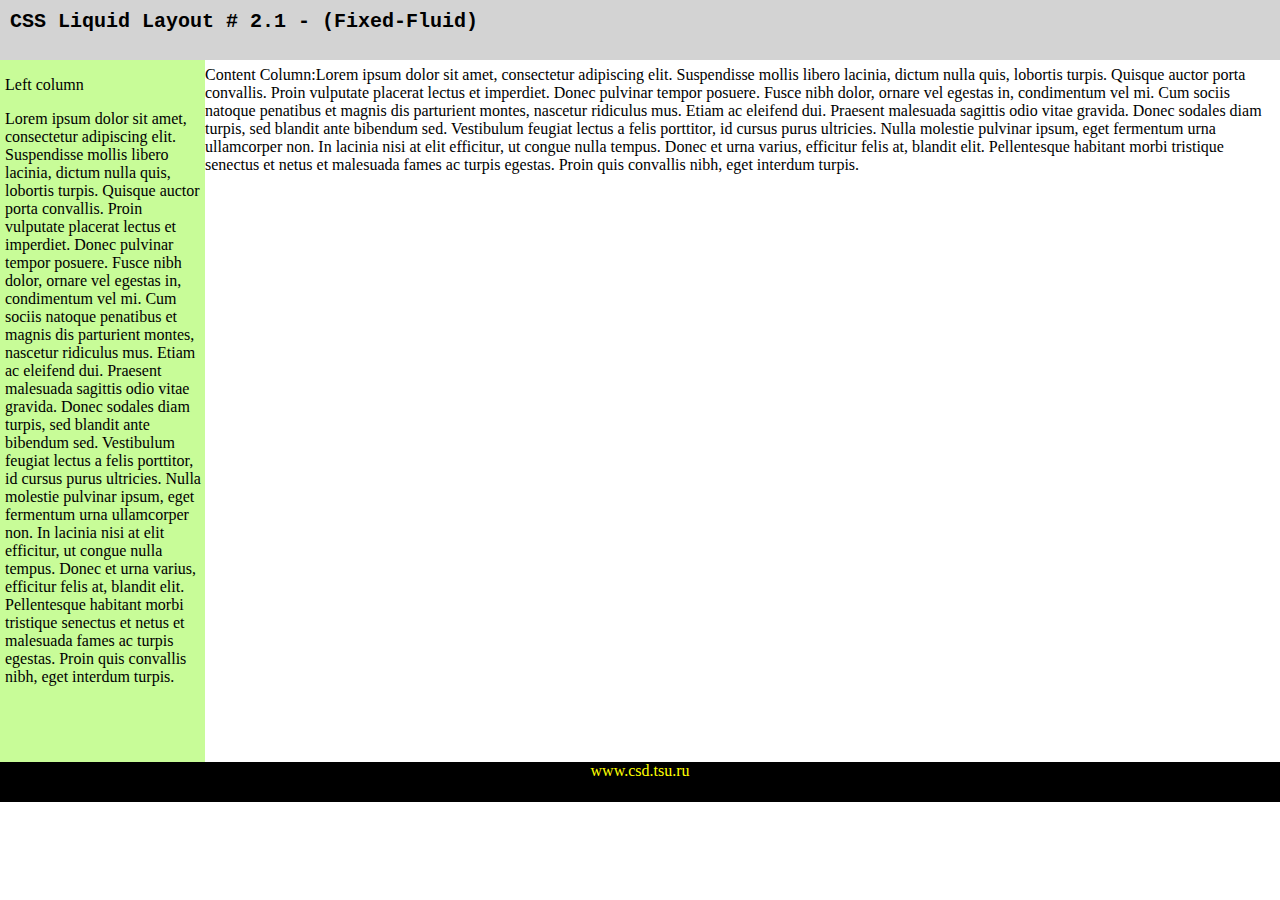
<file: 2.1/index.html>
<!DOCTYPE html>
<html>
<head>
    <meta charset="utf-8">
    <link rel="stylesheet" href="style.css">
    <title>
    Web Lab1
    </title>
</head>
<body>
<div class="header">
    <p>CSS Liquid Layout # 2.1 - (Fixed-Fluid)</p>
  </div>
    <div class="column">
    <p>Left column</p>
        <div>Lorem ipsum dolor sit amet, consectetur adipiscing elit. Suspendisse mollis libero lacinia, dictum nulla quis, lobortis turpis. Quisque auctor porta convallis. 
        Proin vulputate placerat lectus et imperdiet. Donec pulvinar tempor posuere. Fusce nibh dolor, ornare vel egestas in, condimentum vel mi. Cum sociis natoque penatibus et magnis dis parturient montes, nascetur ridiculus mus. Etiam ac eleifend dui. 
        Praesent malesuada sagittis odio vitae gravida. Donec sodales diam turpis, sed blandit ante bibendum sed. 
        Vestibulum feugiat lectus a felis porttitor, id cursus purus ultricies. Nulla molestie pulvinar ipsum, eget fermentum urna ullamcorper non. In lacinia nisi at elit efficitur, ut congue nulla tempus. 
        Donec et urna varius, efficitur felis at, blandit elit. 
        Pellentesque habitant morbi tristique senectus et netus et malesuada fames ac turpis egestas. Proin quis convallis nibh, eget interdum turpis.</div>
    </div>
    <div class = "content">
        <p>
            Content Column:Lorem ipsum dolor sit amet, consectetur adipiscing elit. Suspendisse mollis libero lacinia, dictum nulla quis, lobortis turpis. Quisque auctor porta convallis. 
        Proin vulputate placerat lectus et imperdiet. Donec pulvinar tempor posuere. Fusce nibh dolor, ornare vel egestas in, condimentum vel mi. Cum sociis natoque penatibus et magnis dis parturient montes, nascetur ridiculus mus. Etiam ac eleifend dui. 
        Praesent malesuada sagittis odio vitae gravida. Donec sodales diam turpis, sed blandit ante bibendum sed. 
        Vestibulum feugiat lectus a felis porttitor, id cursus purus ultricies. Nulla molestie pulvinar ipsum, eget fermentum urna ullamcorper non. In lacinia nisi at elit efficitur, ut congue nulla tempus. 
        Donec et urna varius, efficitur felis at, blandit elit. 
        Pellentesque habitant morbi tristique senectus et netus et malesuada fames ac turpis egestas. Proin quis convallis nibh, eget interdum turpis.
        </p>
    </div>
    <div class="footer">
        <p>www.csd.tsu.ru</p>
    </div>
</body>
</html>
</file>
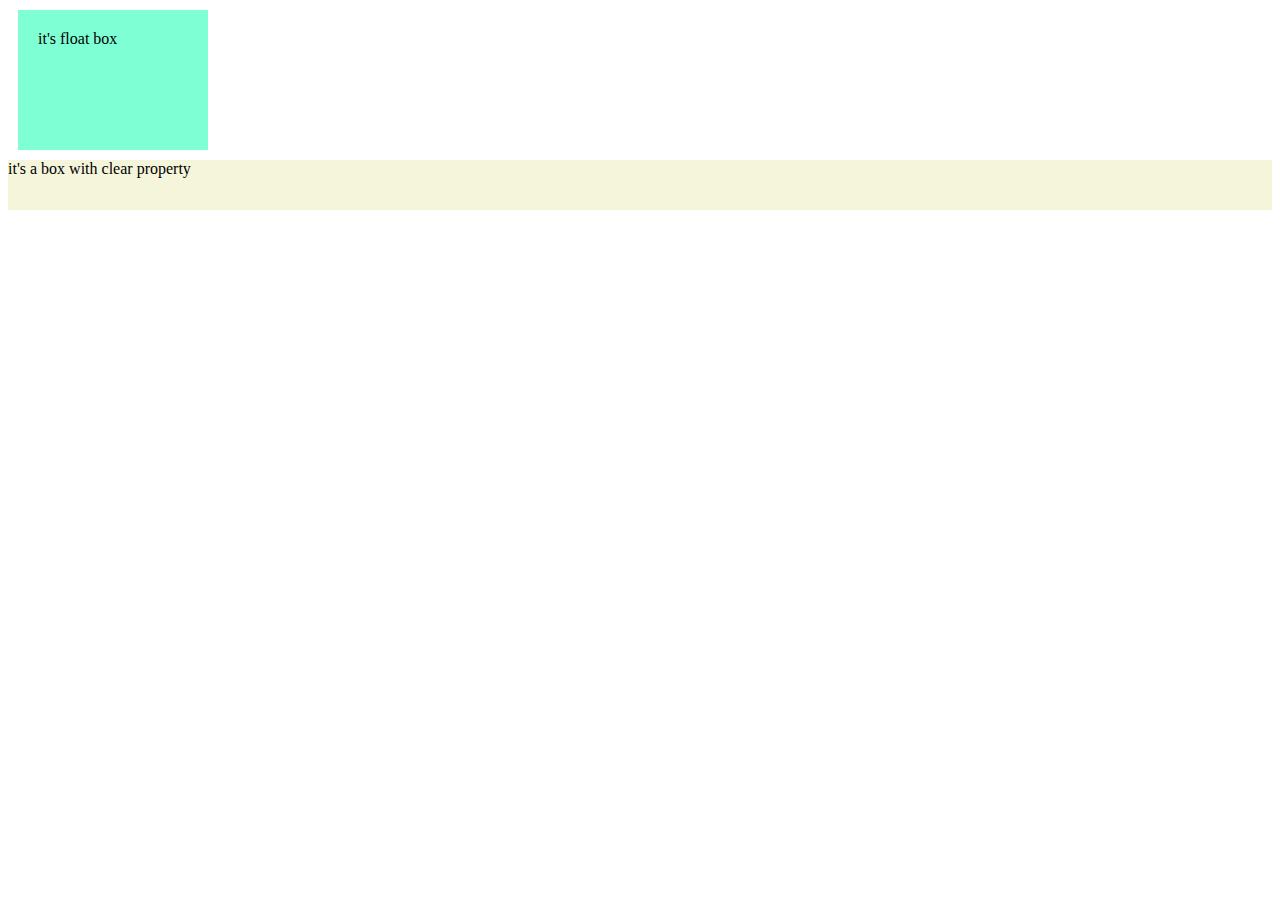
<file: 2.10/index.html>
<!DOCTYPE html>
<html>
<head>
    <meta charset="utf-8">
    <link rel="stylesheet" href="style.css">
</head>
<body>
    <div class="box">
    <div>
        it's float box
    </div>
    </div>
    
</body>
<div class = "footer">
    it's a box with clear property
</div>
</html>
</file>
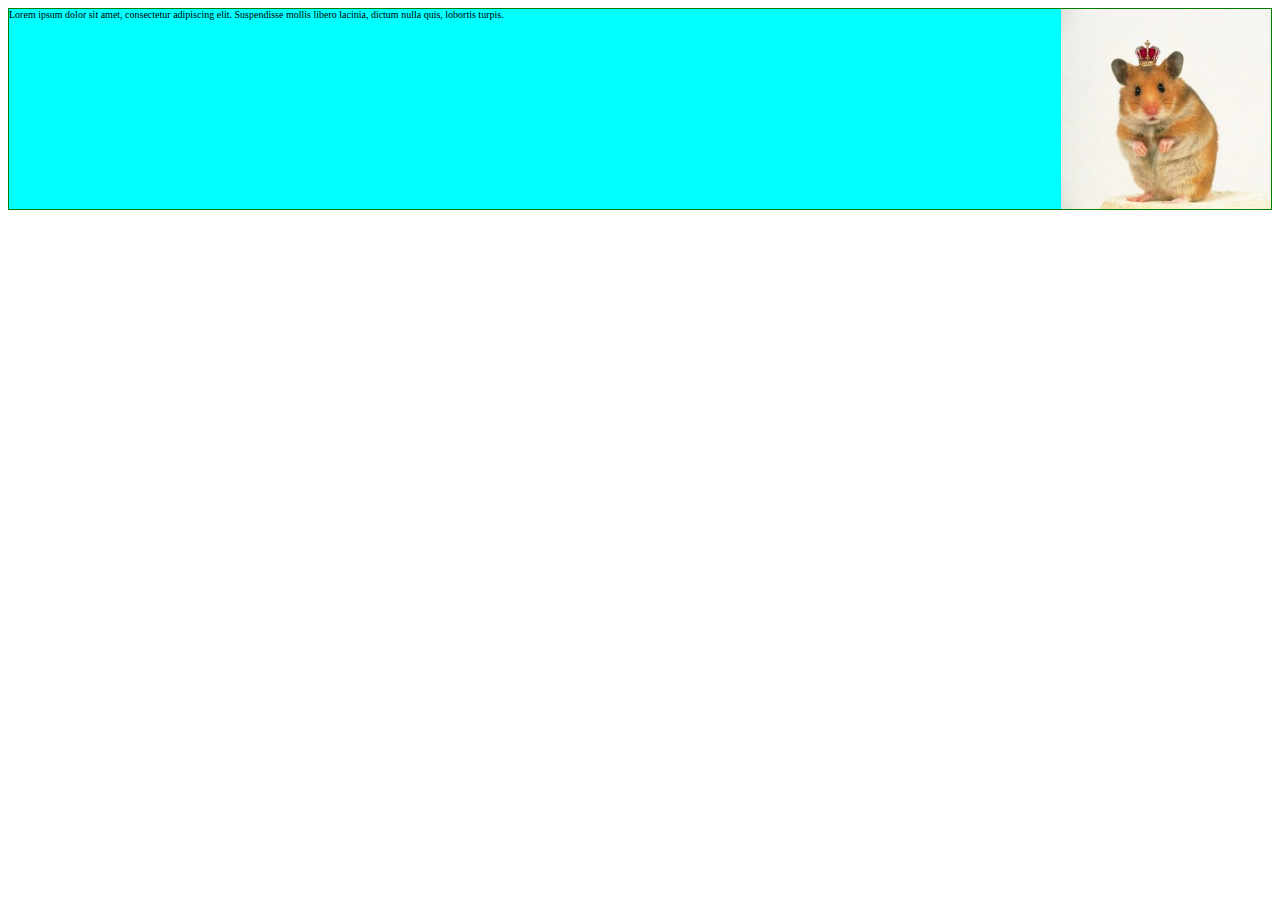
<file: 2.11/index.html>
<!DOCTYPE html>
<html>
<head>
    <meta charset="utf-8">
    <link rel="stylesheet" href="style.css">
</head>
<body>
    <div class="content">
    <div>
        <img src="image.jpg" alt=""  class="picture">
        Lorem ipsum dolor sit amet, consectetur adipiscing elit. Suspendisse mollis libero lacinia, dictum nulla quis, lobortis turpis. 
    </div>
    </div>
</body>
</html>
</file>
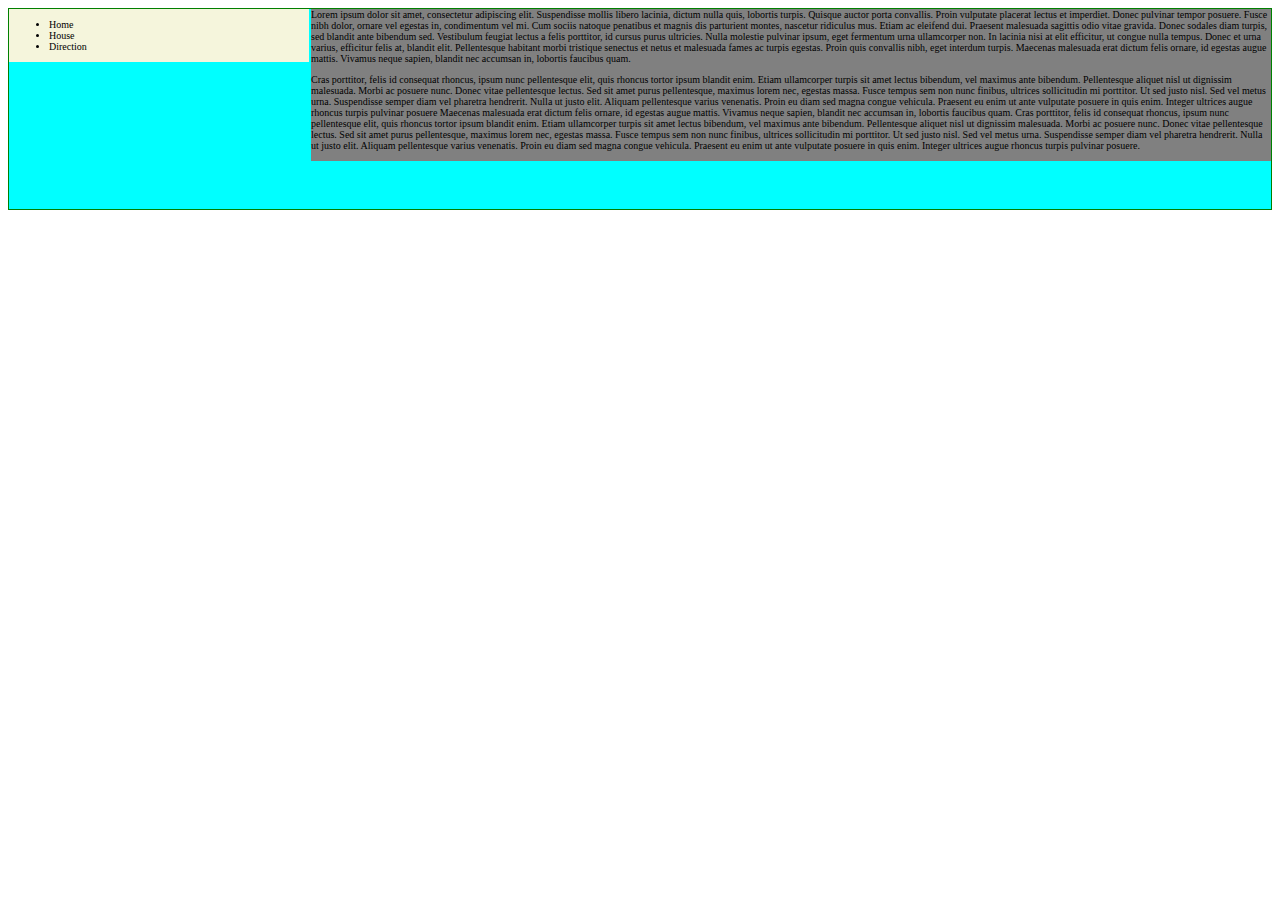
<file: 2.12/index.html>
<!DOCTYPE html>
<html>
<head>
    <meta charset="utf-8">
    <link rel="stylesheet" href="style.css">
</head>
<body>
    <div class="content">
        <div class= "rectangle">
            <ul>
                <li>Home</li>
                <li>House</li>
                <li>Direction</li>
            </ul>
        </div>
    <div>
        <div class = "box">
        Lorem ipsum dolor sit amet, consectetur adipiscing elit. Suspendisse mollis libero lacinia, dictum nulla quis, lobortis turpis. Quisque auctor porta convallis. 
            Proin vulputate placerat lectus et imperdiet. Donec pulvinar tempor posuere. Fusce nibh dolor, ornare vel egestas in, condimentum vel mi. 
            Cum sociis natoque penatibus et magnis dis parturient montes, nascetur ridiculus mus. Etiam ac eleifend dui. Praesent malesuada sagittis odio vitae gravida. 
            Donec sodales diam turpis, sed blandit ante bibendum sed. Vestibulum feugiat lectus a felis porttitor, id cursus purus ultricies. 
            Nulla molestie pulvinar ipsum, eget fermentum urna ullamcorper non. In lacinia nisi at elit efficitur, ut congue nulla tempus. 
            Donec et urna varius, efficitur felis at, blandit elit. Pellentesque habitant morbi tristique senectus et netus et malesuada fames ac turpis egestas. 
            Proin quis convallis nibh, eget interdum turpis. Maecenas malesuada erat dictum felis ornare, id egestas augue mattis. 
            Vivamus neque sapien, blandit nec accumsan in, lobortis faucibus quam. 
            <p>Cras porttitor, felis id consequat rhoncus, ipsum nunc pellentesque elit, quis rhoncus tortor ipsum blandit enim. 
            Etiam ullamcorper turpis sit amet lectus bibendum, vel maximus ante bibendum. Pellentesque aliquet nisl ut dignissim malesuada. Morbi ac posuere nunc. 
            Donec vitae pellentesque lectus. Sed sit amet purus pellentesque, maximus lorem nec, egestas massa. Fusce tempus sem non nunc finibus, ultrices sollicitudin mi porttitor. 
            Ut sed justo nisl. Sed vel metus urna. Suspendisse semper diam vel pharetra hendrerit. Nulla ut justo elit. Aliquam pellentesque varius venenatis. 
            Proin eu diam sed magna congue vehicula. Praesent eu enim ut ante vulputate posuere in quis enim. Integer ultrices augue rhoncus turpis pulvinar posuere
            Maecenas malesuada erat dictum felis ornare, id egestas augue mattis. Vivamus neque sapien, blandit nec accumsan in, lobortis faucibus quam. 
            Cras porttitor, felis id consequat rhoncus, ipsum nunc pellentesque elit, quis rhoncus tortor ipsum blandit enim. Etiam ullamcorper turpis sit amet lectus bibendum, vel maximus ante bibendum. Pellentesque aliquet nisl ut dignissim malesuada. Morbi ac posuere nunc. Donec vitae pellentesque lectus. Sed sit amet purus pellentesque, maximus lorem nec, egestas massa. Fusce tempus sem non nunc finibus, ultrices sollicitudin mi porttitor. Ut sed justo nisl. Sed vel metus urna. Suspendisse semper diam vel pharetra hendrerit. Nulla ut justo elit. Aliquam pellentesque varius venenatis. 
            Proin eu diam sed magna congue vehicula. Praesent eu enim ut ante vulputate posuere in quis enim. Integer ultrices augue rhoncus turpis pulvinar posuere.</p>
        </div>
    </div>
    </div>
</body>
</html>
</file>
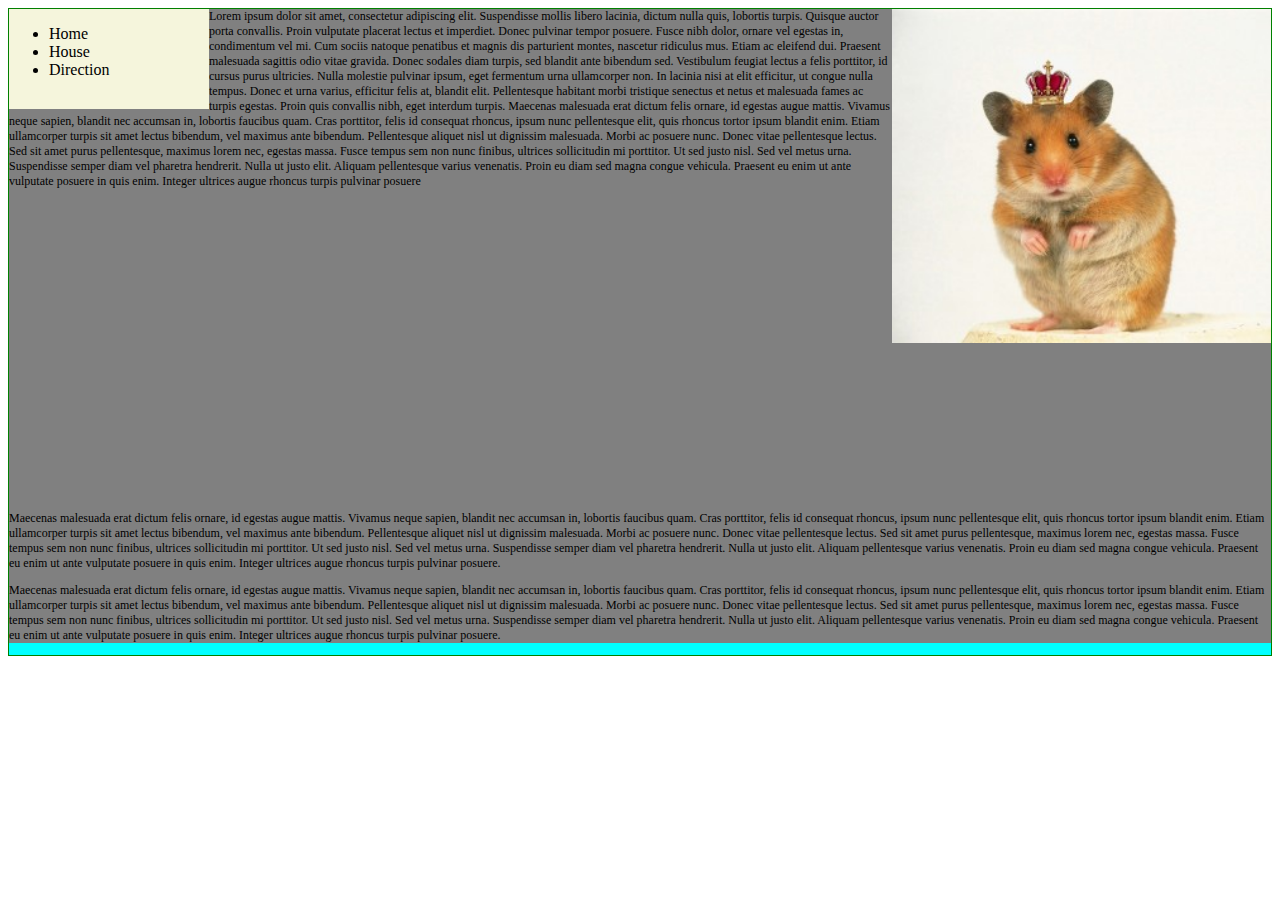
<file: 2.13/index.html>
<!DOCTYPE html>
<html>
<head>
    <meta charset="utf-8">
    <link rel="stylesheet" href="style.css">
</head>
<body>
    <div class="content">
        <div class= "rectangle">
            <ul>
                <li>Home</li>
                <li>House</li>
                <li>Direction</li>
            </ul>
        </div>
    <div>
        <img src="image.jpg" alt=""  class="picture"></div>
        <div class = "box">
        Lorem ipsum dolor sit amet, consectetur adipiscing elit. Suspendisse mollis libero lacinia, dictum nulla quis, lobortis turpis. Quisque auctor porta convallis. 
            Proin vulputate placerat lectus et imperdiet. Donec pulvinar tempor posuere. Fusce nibh dolor, ornare vel egestas in, condimentum vel mi. 
            Cum sociis natoque penatibus et magnis dis parturient montes, nascetur ridiculus mus. Etiam ac eleifend dui. Praesent malesuada sagittis odio vitae gravida. 
            Donec sodales diam turpis, sed blandit ante bibendum sed. Vestibulum feugiat lectus a felis porttitor, id cursus purus ultricies. 
            Nulla molestie pulvinar ipsum, eget fermentum urna ullamcorper non. In lacinia nisi at elit efficitur, ut congue nulla tempus. 
            Donec et urna varius, efficitur felis at, blandit elit. Pellentesque habitant morbi tristique senectus et netus et malesuada fames ac turpis egestas. 
            Proin quis convallis nibh, eget interdum turpis. Maecenas malesuada erat dictum felis ornare, id egestas augue mattis. 
            Vivamus neque sapien, blandit nec accumsan in, lobortis faucibus quam. 
            Cras porttitor, felis id consequat rhoncus, ipsum nunc pellentesque elit, quis rhoncus tortor ipsum blandit enim. 
            Etiam ullamcorper turpis sit amet lectus bibendum, vel maximus ante bibendum. Pellentesque aliquet nisl ut dignissim malesuada. Morbi ac posuere nunc. 
            Donec vitae pellentesque lectus. Sed sit amet purus pellentesque, maximus lorem nec, egestas massa. Fusce tempus sem non nunc finibus, ultrices sollicitudin mi porttitor. 
            Ut sed justo nisl. Sed vel metus urna. Suspendisse semper diam vel pharetra hendrerit. Nulla ut justo elit. Aliquam pellentesque varius venenatis. 
            Proin eu diam sed magna congue vehicula. Praesent eu enim ut ante vulputate posuere in quis enim. Integer ultrices augue rhoncus turpis pulvinar posuere
            <p style=padding-top:310px;>
            Maecenas malesuada erat dictum felis ornare, id egestas augue mattis. Vivamus neque sapien, blandit nec accumsan in, lobortis faucibus quam. 
            Cras porttitor, felis id consequat rhoncus, ipsum nunc pellentesque elit, quis rhoncus tortor ipsum blandit enim. Etiam ullamcorper turpis sit amet lectus bibendum, vel maximus ante bibendum. Pellentesque aliquet nisl ut dignissim malesuada. Morbi ac posuere nunc. Donec vitae pellentesque lectus. Sed sit amet purus pellentesque, maximus lorem nec, egestas massa. Fusce tempus sem non nunc finibus, ultrices sollicitudin mi porttitor. Ut sed justo nisl. Sed vel metus urna. Suspendisse semper diam vel pharetra hendrerit. Nulla ut justo elit. Aliquam pellentesque varius venenatis. 
            Proin eu diam sed magna congue vehicula. Praesent eu enim ut ante vulputate posuere in quis enim. Integer ultrices augue rhoncus turpis pulvinar posuere.
        </p>
        <p>
            Maecenas malesuada erat dictum felis ornare, id egestas augue mattis. Vivamus neque sapien, blandit nec accumsan in, lobortis faucibus quam. 
            Cras porttitor, felis id consequat rhoncus, ipsum nunc pellentesque elit, quis rhoncus tortor ipsum blandit enim. Etiam ullamcorper turpis sit amet lectus bibendum, vel maximus ante bibendum. Pellentesque aliquet nisl ut dignissim malesuada. Morbi ac posuere nunc. Donec vitae pellentesque lectus. Sed sit amet purus pellentesque, maximus lorem nec, egestas massa. Fusce tempus sem non nunc finibus, ultrices sollicitudin mi porttitor. Ut sed justo nisl. Sed vel metus urna. Suspendisse semper diam vel pharetra hendrerit. Nulla ut justo elit. Aliquam pellentesque varius venenatis. 
            Proin eu diam sed magna congue vehicula. Praesent eu enim ut ante vulputate posuere in quis enim. Integer ultrices augue rhoncus turpis pulvinar posuere.</p>
        </div>
    </div>
</body>
</html>
</file>
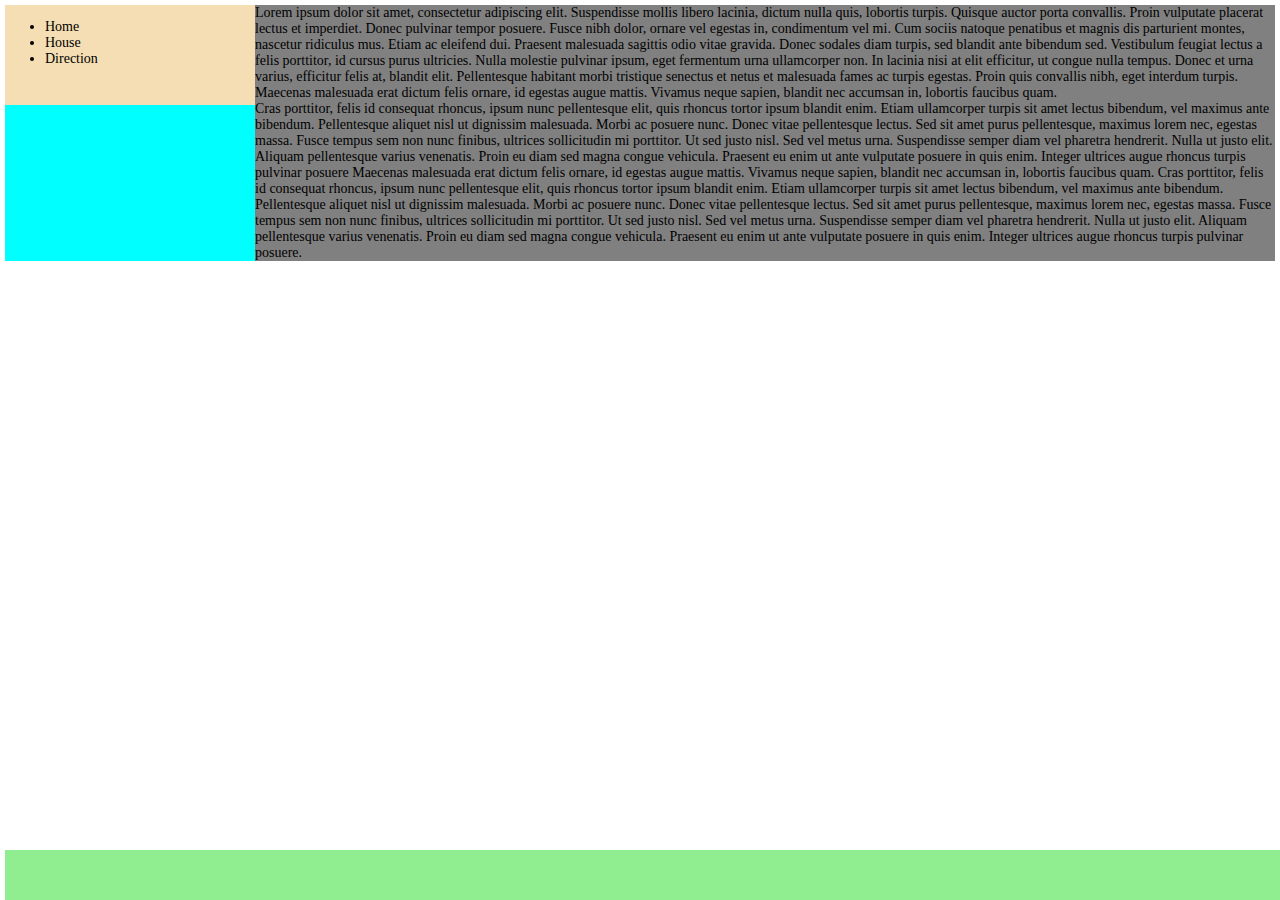
<file: 2.14/index.html>
<!DOCTYPE html>
<html>
<head>
    <meta charset="utf-8"> 
    <link rel="stylesheet" href="style.css">
</head>
<body>
    <div class="content">
        <div class= "rectangle">
            <ul>
                <li>Home</li>
                <li>House</li>
                <li>Direction</li>
            </ul>
        </div>
        <div class = "sidebar"></div>
		<div class = "text">
			Lorem ipsum dolor sit amet, consectetur adipiscing elit. Suspendisse mollis libero lacinia, dictum nulla quis, lobortis turpis. Quisque auctor porta convallis. 
            Proin vulputate placerat lectus et imperdiet. Donec pulvinar tempor posuere. Fusce nibh dolor, ornare vel egestas in, condimentum vel mi. 
            Cum sociis natoque penatibus et magnis dis parturient montes, nascetur ridiculus mus. Etiam ac eleifend dui. Praesent malesuada sagittis odio vitae gravida. 
            Donec sodales diam turpis, sed blandit ante bibendum sed. Vestibulum feugiat lectus a felis porttitor, id cursus purus ultricies. 
            Nulla molestie pulvinar ipsum, eget fermentum urna ullamcorper non. In lacinia nisi at elit efficitur, ut congue nulla tempus. 
            Donec et urna varius, efficitur felis at, blandit elit. Pellentesque habitant morbi tristique senectus et netus et malesuada fames ac turpis egestas. 
            Proin quis convallis nibh, eget interdum turpis. Maecenas malesuada erat dictum felis ornare, id egestas augue mattis. 
            Vivamus neque sapien, blandit nec accumsan in, lobortis faucibus quam. 
            <br>Cras porttitor, felis id consequat rhoncus, ipsum nunc pellentesque elit, quis rhoncus tortor ipsum blandit enim. 
            Etiam ullamcorper turpis sit amet lectus bibendum, vel maximus ante bibendum. Pellentesque aliquet nisl ut dignissim malesuada. Morbi ac posuere nunc. 
            Donec vitae pellentesque lectus. Sed sit amet purus pellentesque, maximus lorem nec, egestas massa. Fusce tempus sem non nunc finibus, ultrices sollicitudin mi porttitor. 
            Ut sed justo nisl. Sed vel metus urna. Suspendisse semper diam vel pharetra hendrerit. Nulla ut justo elit. Aliquam pellentesque varius venenatis. 
            Proin eu diam sed magna congue vehicula. Praesent eu enim ut ante vulputate posuere in quis enim. Integer ultrices augue rhoncus turpis pulvinar posuere
            Maecenas malesuada erat dictum felis ornare, id egestas augue mattis. Vivamus neque sapien, blandit nec accumsan in, lobortis faucibus quam. 
            Cras porttitor, felis id consequat rhoncus, ipsum nunc pellentesque elit, quis rhoncus tortor ipsum blandit enim. Etiam ullamcorper turpis sit amet lectus bibendum, vel maximus ante bibendum. Pellentesque aliquet nisl ut dignissim malesuada. Morbi ac posuere nunc. Donec vitae pellentesque lectus. Sed sit amet purus pellentesque, maximus lorem nec, egestas massa. Fusce tempus sem non nunc finibus, ultrices sollicitudin mi porttitor. Ut sed justo nisl. Sed vel metus urna. Suspendisse semper diam vel pharetra hendrerit. Nulla ut justo elit. Aliquam pellentesque varius venenatis. 
            Proin eu diam sed magna congue vehicula. Praesent eu enim ut ante vulputate posuere in quis enim. Integer ultrices augue rhoncus turpis pulvinar posuere.</p>
        </div>
    </div>
    <div class = "footer"></div>
</body>
</html>
</file>
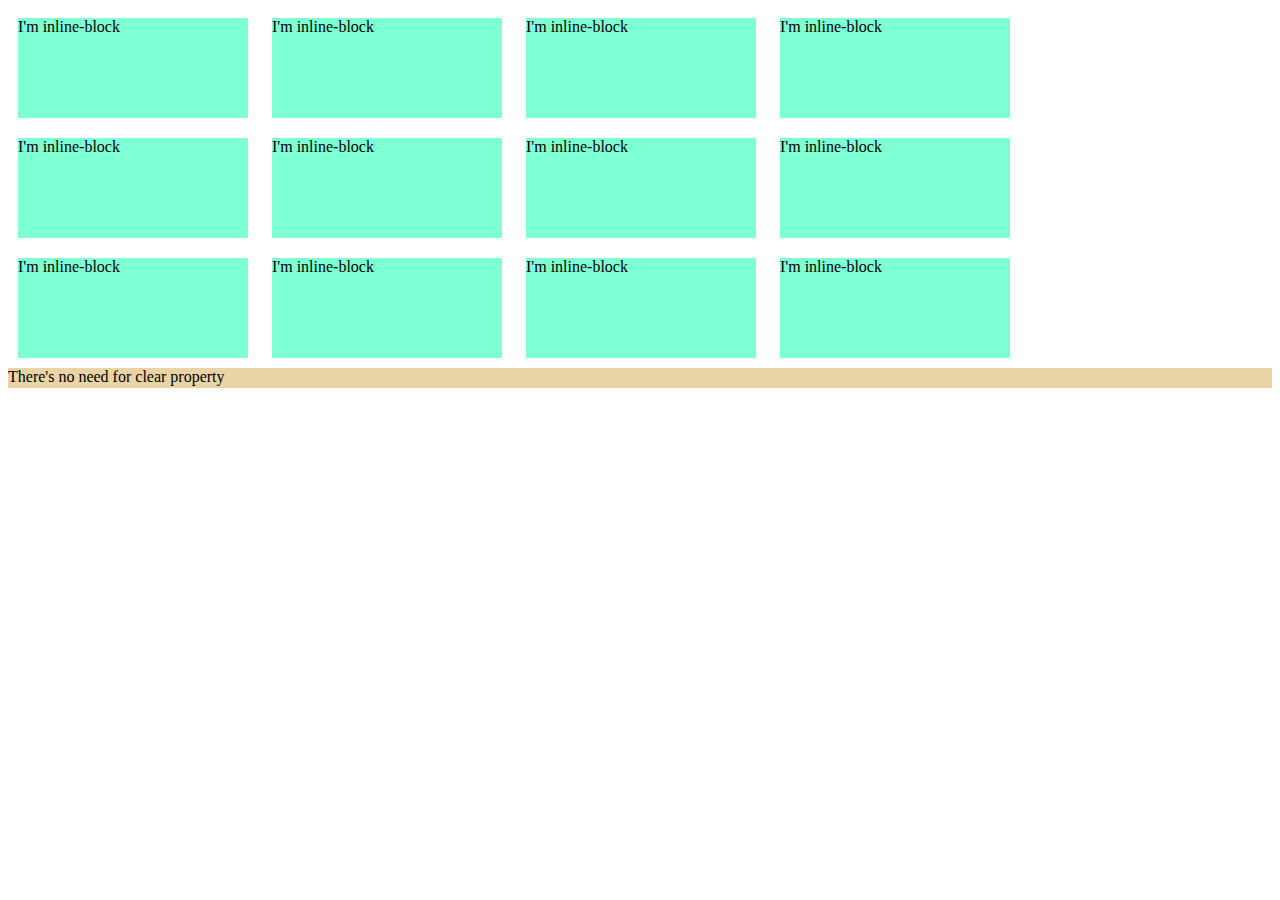
<file: 2.15/index.html>
<!DOCTYPE html>
<html>
<head>
    <meta charset="utf-8">
    <link rel="stylesheet" href="style.css">
</head>
<body>
    <div class="box"> I'm inline-block </div>
    <div class="box"> I'm inline-block </div>
    <div class="box"> I'm inline-block </div>
    <div class="box"> I'm inline-block </div>
    <div class="box"> I'm inline-block </div>
    <div class="box"> I'm inline-block </div>
    <div class="box"> I'm inline-block </div>
    <div class="box"> I'm inline-block </div>
    <div class="box"> I'm inline-block </div>
    <div class="box"> I'm inline-block </div>
    <div class="box"> I'm inline-block </div>
    <div class="box"> I'm inline-block </div>
    
</body>
<div class = "footer">
    There's no need for clear property
</div>
</html>
</file>
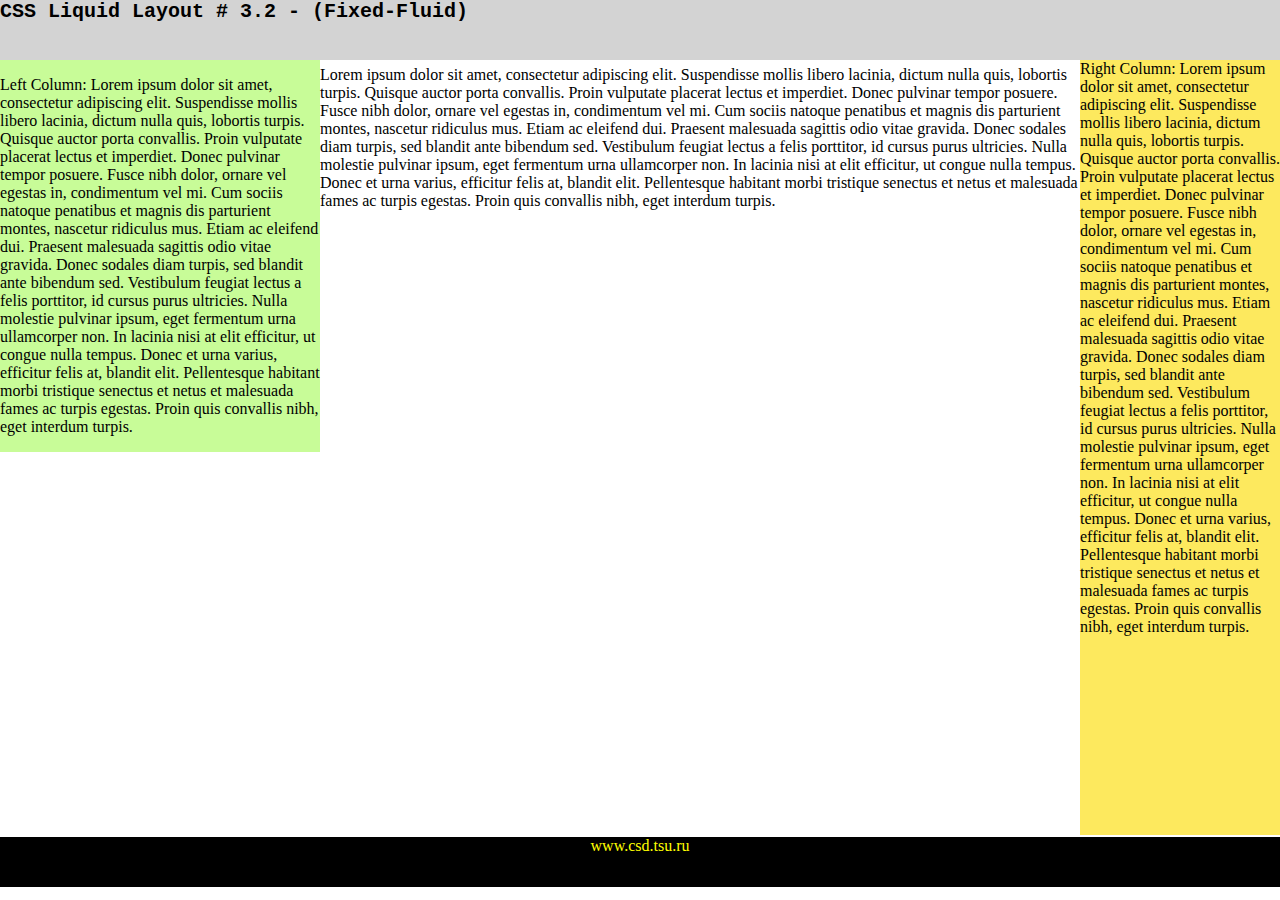
<file: 2.2/index.html>
<!DOCTYPE html>
<html>
<head>
    <meta charset="utf-8">
    <link rel="stylesheet" href="style.css">
    <title>
    Web Lab1
    </title>
</head>
<body>
<div class="header">
    <p>CSS Liquid Layout # 3.2 - (Fixed-Fluid)</p>
  </div>
    <div class="column1">
    <p> 
        Left Column: Lorem ipsum dolor sit amet, consectetur adipiscing elit. Suspendisse mollis libero lacinia, dictum nulla quis, lobortis turpis. Quisque auctor porta convallis. 
        Proin vulputate placerat lectus et imperdiet. Donec pulvinar tempor posuere. Fusce nibh dolor, ornare vel egestas in, condimentum vel mi. Cum sociis natoque penatibus et magnis dis parturient montes, nascetur ridiculus mus. Etiam ac eleifend dui. 
        Praesent malesuada sagittis odio vitae gravida. Donec sodales diam turpis, sed blandit ante bibendum sed. 
        Vestibulum feugiat lectus a felis porttitor, id cursus purus ultricies. Nulla molestie pulvinar ipsum, eget fermentum urna ullamcorper non. In lacinia nisi at elit efficitur, ut congue nulla tempus. 
        Donec et urna varius, efficitur felis at, blandit elit. 
        Pellentesque habitant morbi tristique senectus et netus et malesuada fames ac turpis egestas. Proin quis convallis nibh, eget interdum turpis.</p>
    </div>
    <div class="column2">
        <div> 
            Right Column: Lorem ipsum dolor sit amet, consectetur adipiscing elit. Suspendisse mollis libero lacinia, dictum nulla quis, lobortis turpis. Quisque auctor porta convallis. 
            Proin vulputate placerat lectus et imperdiet. Donec pulvinar tempor posuere. Fusce nibh dolor, ornare vel egestas in, condimentum vel mi. Cum sociis natoque penatibus et magnis dis parturient montes, nascetur ridiculus mus. Etiam ac eleifend dui. 
            Praesent malesuada sagittis odio vitae gravida. Donec sodales diam turpis, sed blandit ante bibendum sed. 
            Vestibulum feugiat lectus a felis porttitor, id cursus purus ultricies. Nulla molestie pulvinar ipsum, eget fermentum urna ullamcorper non. In lacinia nisi at elit efficitur, ut congue nulla tempus. 
            Donec et urna varius, efficitur felis at, blandit elit. 
            Pellentesque habitant morbi tristique senectus et netus et malesuada fames ac turpis egestas. Proin quis convallis nibh, eget interdum turpis.</div>
        </div>
    <div class = "content">
        <p>
            Lorem ipsum dolor sit amet, consectetur adipiscing elit. Suspendisse mollis libero lacinia, dictum nulla quis, lobortis turpis. Quisque auctor porta convallis. 
        Proin vulputate placerat lectus et imperdiet. Donec pulvinar tempor posuere. Fusce nibh dolor, ornare vel egestas in, condimentum vel mi. Cum sociis natoque penatibus et magnis dis parturient montes, nascetur ridiculus mus. Etiam ac eleifend dui. 
        Praesent malesuada sagittis odio vitae gravida. Donec sodales diam turpis, sed blandit ante bibendum sed. 
        Vestibulum feugiat lectus a felis porttitor, id cursus purus ultricies. Nulla molestie pulvinar ipsum, eget fermentum urna ullamcorper non. In lacinia nisi at elit efficitur, ut congue nulla tempus. 
        Donec et urna varius, efficitur felis at, blandit elit. 
        Pellentesque habitant morbi tristique senectus et netus et malesuada fames ac turpis egestas. Proin quis convallis nibh, eget interdum turpis.
        </p>
    </div>
    <div class="footer">
        <p>www.csd.tsu.ru</p>
    </div>
</body>
</html>
</file>
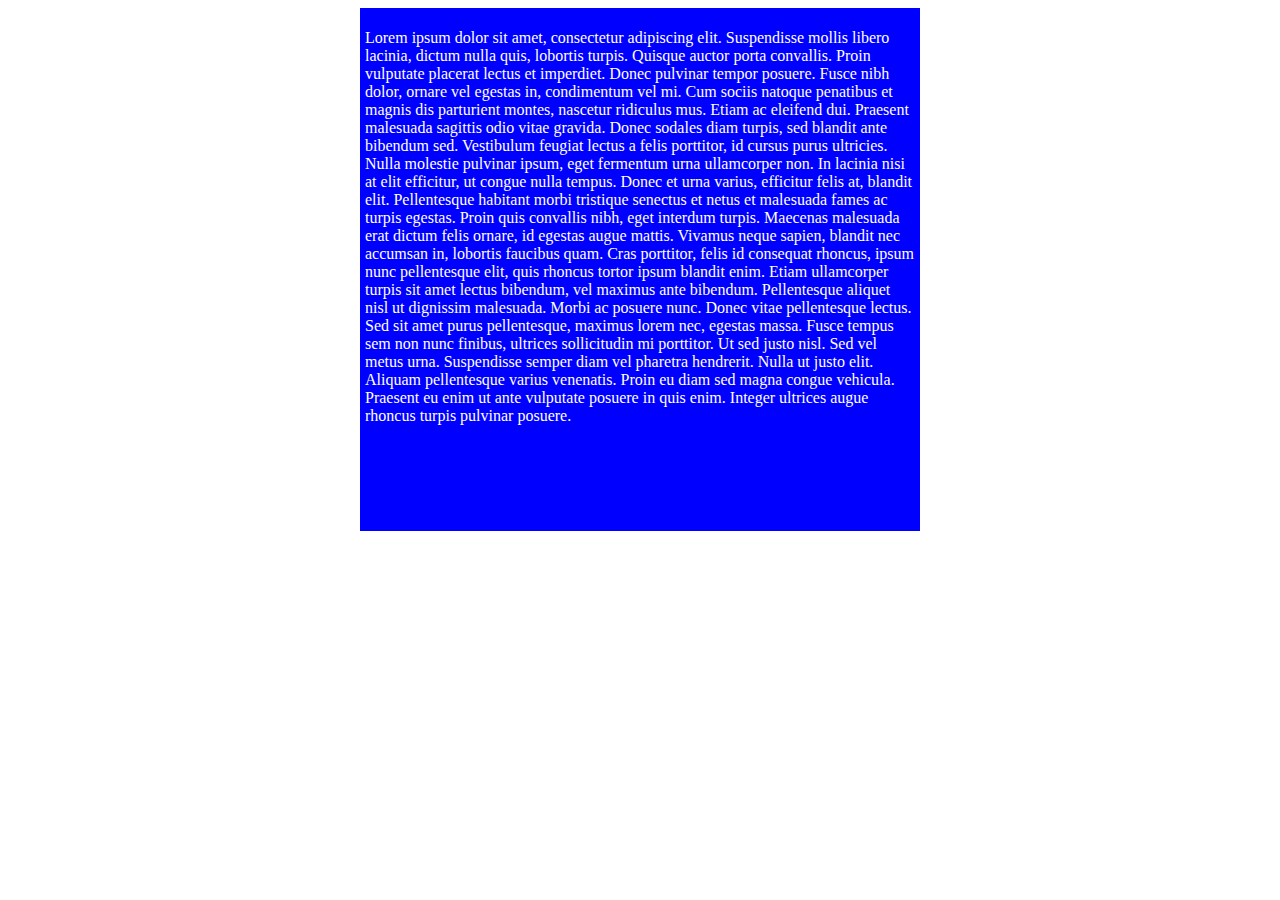
<file: 2.3/index.html>
<!DOCTYPE html>
<html>
<head>
    <meta charset="utf-8">
    <link rel="stylesheet" href="style.css">
    <title>
    Web Lab1
    </title>
</head>
<body>
    <div class="content">
    <p>
        Lorem ipsum dolor sit amet, consectetur adipiscing elit. Suspendisse mollis libero lacinia, dictum nulla quis, lobortis turpis. 
        Quisque auctor porta convallis. Proin vulputate placerat lectus et imperdiet. Donec pulvinar tempor posuere. Fusce nibh dolor, ornare vel egestas in, condimentum vel mi. 
        Cum sociis natoque penatibus et magnis dis parturient montes, nascetur ridiculus mus. Etiam ac eleifend dui. Praesent malesuada sagittis odio vitae gravida. 
        Donec sodales diam turpis, sed blandit ante bibendum sed. Vestibulum feugiat lectus a felis porttitor, id cursus purus ultricies. 
        Nulla molestie pulvinar ipsum, eget fermentum urna ullamcorper non. In lacinia nisi at elit efficitur, ut congue nulla tempus. 
        Donec et urna varius, efficitur felis at, blandit elit. Pellentesque habitant morbi tristique senectus et netus et malesuada fames ac turpis egestas. 
        Proin quis convallis nibh, eget interdum turpis. Maecenas malesuada erat dictum felis ornare, id egestas augue mattis. 
        Vivamus neque sapien, blandit nec accumsan in, lobortis faucibus quam. Cras porttitor, felis id consequat rhoncus, ipsum nunc pellentesque elit, quis rhoncus tortor ipsum blandit enim. Etiam ullamcorper turpis sit amet lectus bibendum, vel maximus ante bibendum. Pellentesque aliquet nisl ut dignissim malesuada. Morbi ac posuere nunc. Donec vitae pellentesque lectus. Sed sit amet purus pellentesque, maximus lorem nec, egestas massa. Fusce tempus sem non nunc finibus, ultrices sollicitudin mi porttitor. Ut sed justo nisl. Sed vel metus urna. Suspendisse semper diam vel pharetra hendrerit. Nulla ut justo elit. Aliquam pellentesque varius venenatis. 
        Proin eu diam sed magna congue vehicula. Praesent eu enim ut ante vulputate posuere in quis enim. Integer ultrices augue rhoncus turpis pulvinar posuere.</p>
    </div>
    </html>
</body>
</file>
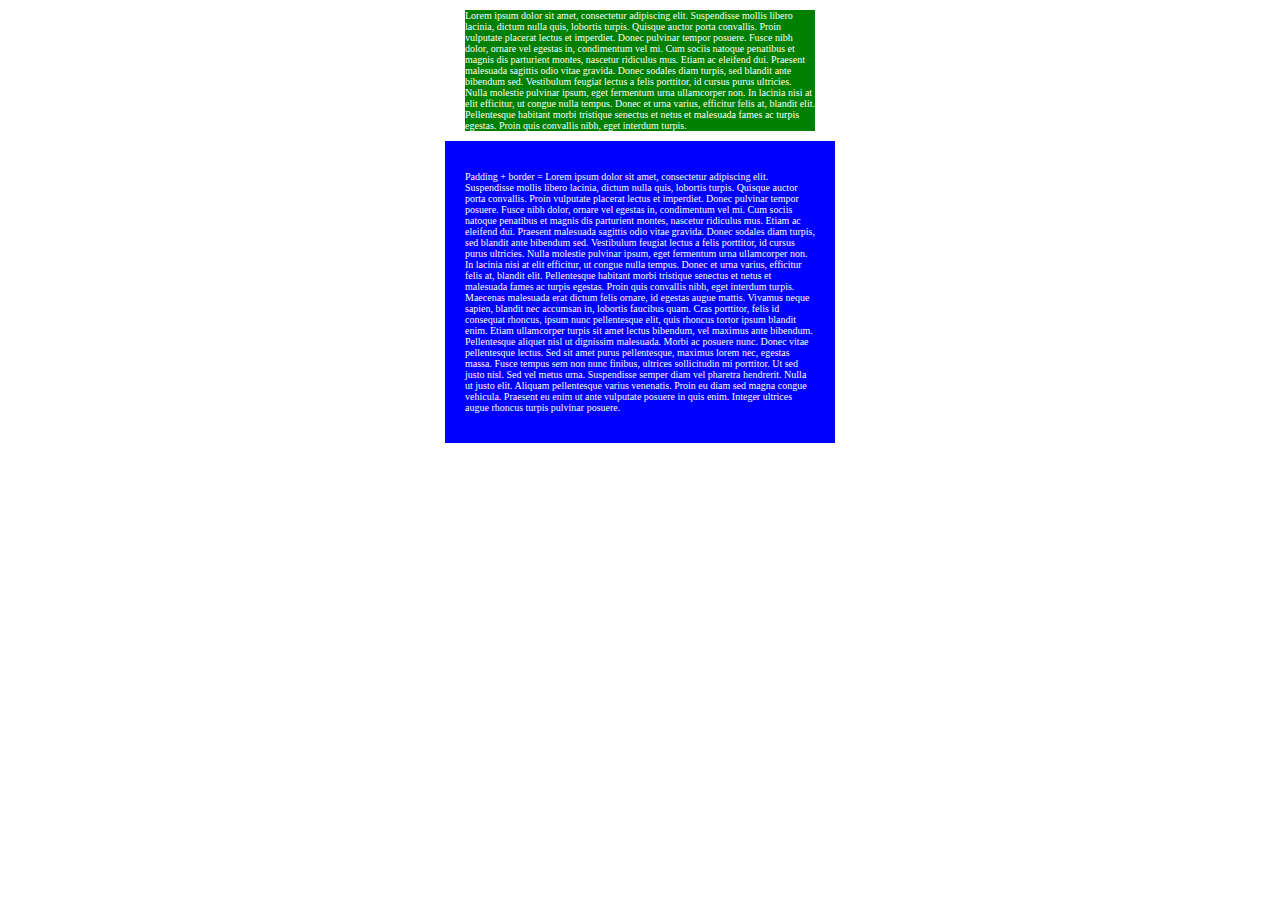
<file: 2.5/index.html>
<!DOCTYPE html>
<html>
<head>
    <meta charset="utf-8">
    <link rel="stylesheet" href="style.css">
    <title>
    Web Lab1
    </title>
</head>
<body>
    <div class="content">
    <p>
        Lorem ipsum dolor sit amet, consectetur adipiscing elit. Suspendisse mollis libero lacinia, dictum nulla quis, lobortis turpis. Quisque auctor porta convallis. 
        Proin vulputate placerat lectus et imperdiet. Donec pulvinar tempor posuere. Fusce nibh dolor, ornare vel egestas in, condimentum vel mi. 
        Cum sociis natoque penatibus et magnis dis parturient montes, nascetur ridiculus mus. Etiam ac eleifend dui. Praesent malesuada sagittis odio vitae gravida. 
        Donec sodales diam turpis, sed blandit ante bibendum sed. 
        Vestibulum feugiat lectus a felis porttitor, id cursus purus ultricies. Nulla molestie pulvinar ipsum, eget fermentum urna ullamcorper non. In lacinia nisi at elit efficitur, ut congue nulla tempus. Donec et urna varius, efficitur felis at, blandit elit. 
        Pellentesque habitant morbi tristique senectus et netus et malesuada fames ac turpis egestas. Proin quis convallis nibh, eget interdum turpis.</p>
    </div>
    <div class="content2">
<p>
    Padding + border = Lorem ipsum dolor sit amet, consectetur adipiscing elit. Suspendisse mollis libero lacinia, dictum nulla quis, lobortis turpis. Quisque auctor porta convallis. 
    Proin vulputate placerat lectus et imperdiet. Donec pulvinar tempor posuere. Fusce nibh dolor, ornare vel egestas in, condimentum vel mi. 
    Cum sociis natoque penatibus et magnis dis parturient montes, nascetur ridiculus mus. Etiam ac eleifend dui. Praesent malesuada sagittis odio vitae gravida. 
    Donec sodales diam turpis, sed blandit ante bibendum sed. Vestibulum feugiat lectus a felis porttitor, id cursus purus ultricies. 
    Nulla molestie pulvinar ipsum, eget fermentum urna ullamcorper non. In lacinia nisi at elit efficitur, ut congue nulla tempus. 
    Donec et urna varius, efficitur felis at, blandit elit. Pellentesque habitant morbi tristique senectus et netus et malesuada fames ac turpis egestas. 
    Proin quis convallis nibh, eget interdum turpis. Maecenas malesuada erat dictum felis ornare, id egestas augue mattis. 
    Vivamus neque sapien, blandit nec accumsan in, lobortis faucibus quam. 
    Cras porttitor, felis id consequat rhoncus, ipsum nunc pellentesque elit, quis rhoncus tortor ipsum blandit enim. 
    Etiam ullamcorper turpis sit amet lectus bibendum, vel maximus ante bibendum. Pellentesque aliquet nisl ut dignissim malesuada. Morbi ac posuere nunc. 
    Donec vitae pellentesque lectus. Sed sit amet purus pellentesque, maximus lorem nec, egestas massa. Fusce tempus sem non nunc finibus, ultrices sollicitudin mi porttitor. 
    Ut sed justo nisl. Sed vel metus urna. Suspendisse semper diam vel pharetra hendrerit. Nulla ut justo elit. Aliquam pellentesque varius venenatis. 
    Proin eu diam sed magna congue vehicula. Praesent eu enim ut ante vulputate posuere in quis enim. Integer ultrices augue rhoncus turpis pulvinar posuere.
</p>
    </html>
</body>
</file>
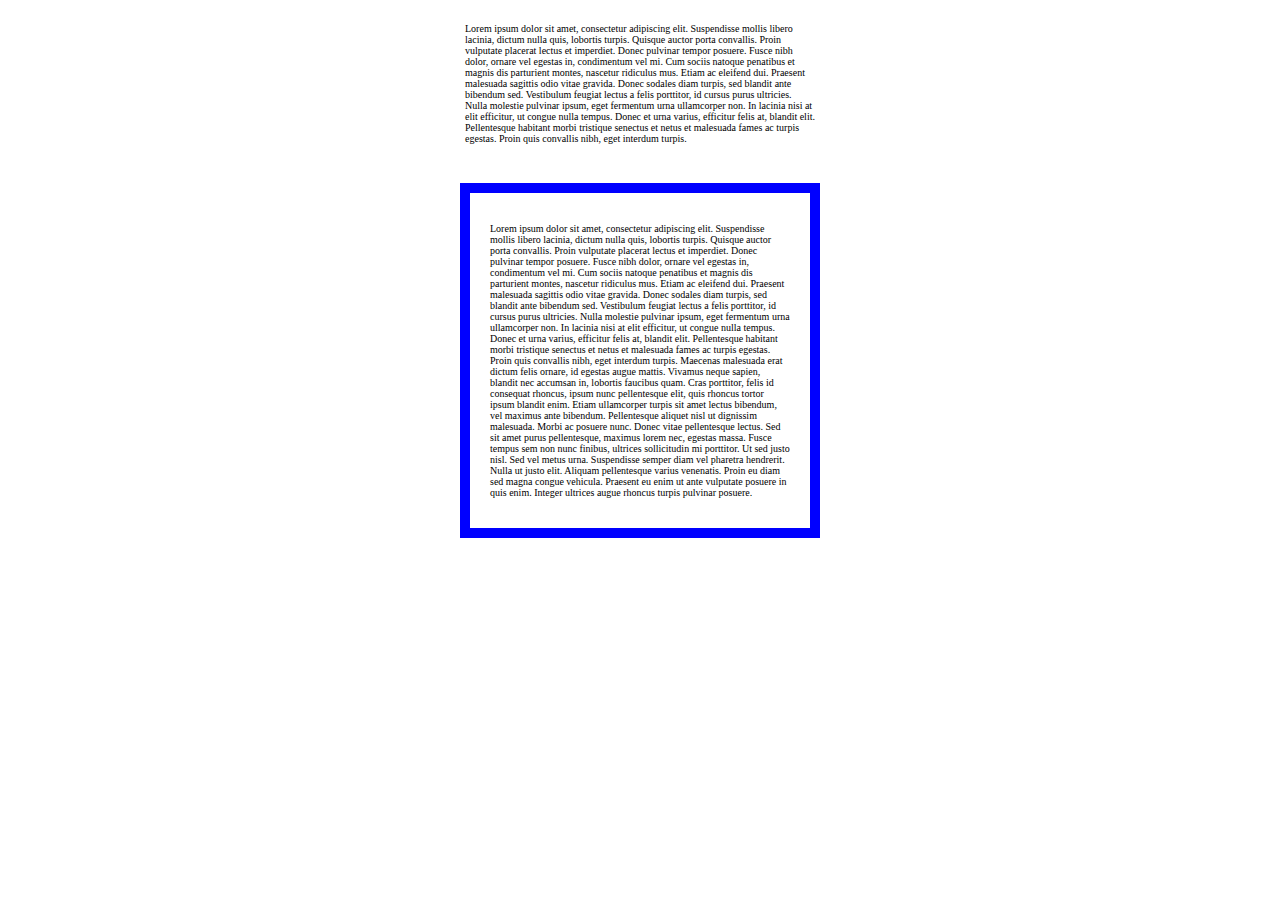
<file: 2.6/index.html>
<!DOCTYPE html>
<html>
<head>
    <meta charset="utf-8">
    <link rel="stylesheet" href="style.css">
    <title>
    Web Lab1
    </title>
</head>
<body>
    <div class="content">
    <p>
        Lorem ipsum dolor sit amet, consectetur adipiscing elit. Suspendisse mollis libero lacinia, dictum nulla quis, lobortis turpis. Quisque auctor porta convallis. 
        Proin vulputate placerat lectus et imperdiet. Donec pulvinar tempor posuere. Fusce nibh dolor, ornare vel egestas in, condimentum vel mi. 
        Cum sociis natoque penatibus et magnis dis parturient montes, nascetur ridiculus mus. Etiam ac eleifend dui. Praesent malesuada sagittis odio vitae gravida. 
        Donec sodales diam turpis, sed blandit ante bibendum sed. 
        Vestibulum feugiat lectus a felis porttitor, id cursus purus ultricies. Nulla molestie pulvinar ipsum, eget fermentum urna ullamcorper non. In lacinia nisi at elit efficitur, ut congue nulla tempus. Donec et urna varius, efficitur felis at, blandit elit. 
        Pellentesque habitant morbi tristique senectus et netus et malesuada fames ac turpis egestas. Proin quis convallis nibh, eget interdum turpis.</p>
    </div>
    <div class="content2">
        <p>
            Lorem ipsum dolor sit amet, consectetur adipiscing elit. Suspendisse mollis libero lacinia, dictum nulla quis, lobortis turpis. Quisque auctor porta convallis. 
            Proin vulputate placerat lectus et imperdiet. Donec pulvinar tempor posuere. Fusce nibh dolor, ornare vel egestas in, condimentum vel mi. 
            Cum sociis natoque penatibus et magnis dis parturient montes, nascetur ridiculus mus. Etiam ac eleifend dui. Praesent malesuada sagittis odio vitae gravida. 
            Donec sodales diam turpis, sed blandit ante bibendum sed. Vestibulum feugiat lectus a felis porttitor, id cursus purus ultricies. 
            Nulla molestie pulvinar ipsum, eget fermentum urna ullamcorper non. In lacinia nisi at elit efficitur, ut congue nulla tempus. 
            Donec et urna varius, efficitur felis at, blandit elit. Pellentesque habitant morbi tristique senectus et netus et malesuada fames ac turpis egestas. 
            Proin quis convallis nibh, eget interdum turpis. Maecenas malesuada erat dictum felis ornare, id egestas augue mattis. 
            Vivamus neque sapien, blandit nec accumsan in, lobortis faucibus quam. 
            Cras porttitor, felis id consequat rhoncus, ipsum nunc pellentesque elit, quis rhoncus tortor ipsum blandit enim. 
            Etiam ullamcorper turpis sit amet lectus bibendum, vel maximus ante bibendum. Pellentesque aliquet nisl ut dignissim malesuada. Morbi ac posuere nunc. 
            Donec vitae pellentesque lectus. Sed sit amet purus pellentesque, maximus lorem nec, egestas massa. Fusce tempus sem non nunc finibus, ultrices sollicitudin mi porttitor. 
            Ut sed justo nisl. Sed vel metus urna. Suspendisse semper diam vel pharetra hendrerit. Nulla ut justo elit. Aliquam pellentesque varius venenatis. 
            Proin eu diam sed magna congue vehicula. Praesent eu enim ut ante vulputate posuere in quis enim. Integer ultrices augue rhoncus turpis pulvinar posuere.
        </p>
    </body>
</html>
</file>
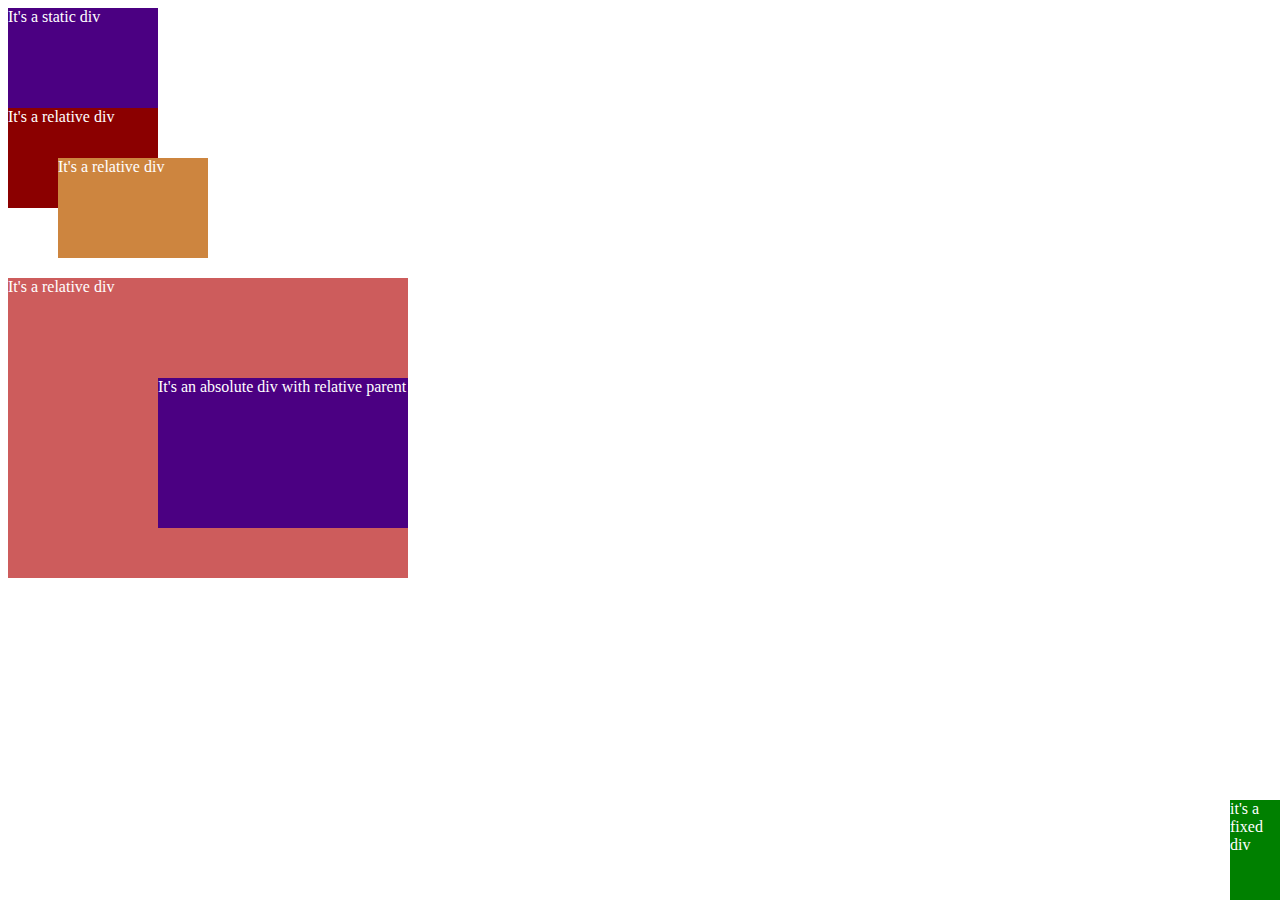
<file: 2.7/index.html>
<!DOCTYPE html>
<html>
<head>
    <meta charset="utf-8">
    <link rel="stylesheet" href="style.css">
</head>
<body>
<div class="rectangle1">

    <div>It's a static div</div>
</div>

<div class="rectangle2">

    <div>It's a relative div</div>
</div>
<div class="rectangle3">

    <div>It's a relative div</div>
</div>

<div class="rectangle4">

    <div>It's a relative div</div>
    <div class = "rectangle5">
        <div>It's an absolute div with relative parent</div>
    </div>
</div>

<div class = "rectangle6">
    <div>it's a fixed div</div>
</div>
    </body>
    </html>
</file>
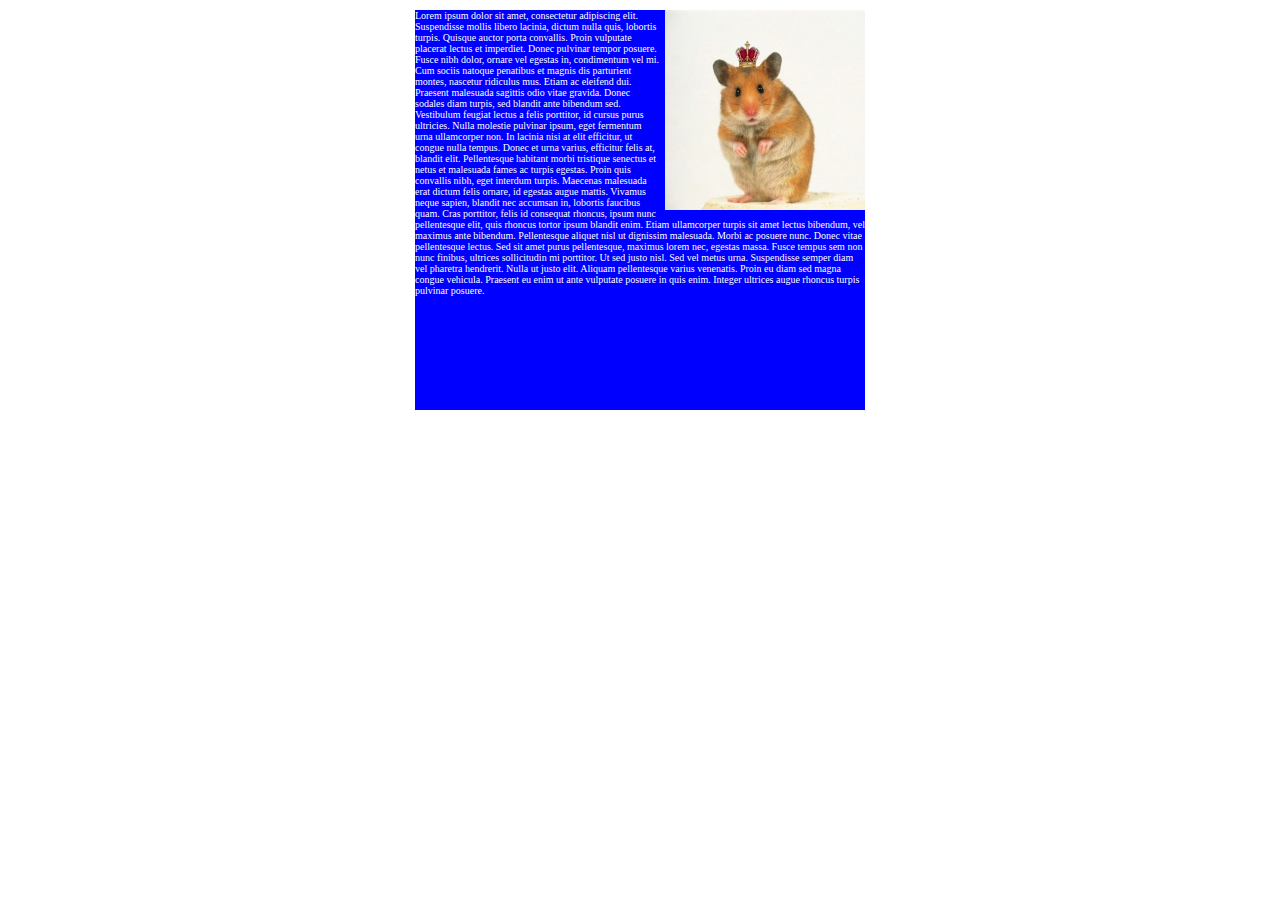
<file: 2.9/index.html>
<!DOCTYPE html>
<html>
<head>
    <meta charset="utf-8">
    <link rel="stylesheet" href="style.css">
</head>
<body>
    <div class="content">
    <p>
        <img src="image.jpg" alt=""  class="picture">
        Lorem ipsum dolor sit amet, consectetur adipiscing elit. Suspendisse mollis libero lacinia, dictum nulla quis, lobortis turpis. 
        Quisque auctor porta convallis. Proin vulputate placerat lectus et imperdiet. Donec pulvinar tempor posuere. Fusce nibh dolor, ornare vel egestas in, condimentum vel mi. 
        Cum sociis natoque penatibus et magnis dis parturient montes, nascetur ridiculus mus. Etiam ac eleifend dui. Praesent malesuada sagittis odio vitae gravida. 
        Donec sodales diam turpis, sed blandit ante bibendum sed. Vestibulum feugiat lectus a felis porttitor, id cursus purus ultricies. 
        Nulla molestie pulvinar ipsum, eget fermentum urna ullamcorper non. In lacinia nisi at elit efficitur, ut congue nulla tempus. 
        Donec et urna varius, efficitur felis at, blandit elit. Pellentesque habitant morbi tristique senectus et netus et malesuada fames ac turpis egestas. 
        Proin quis convallis nibh, eget interdum turpis. Maecenas malesuada erat dictum felis ornare, id egestas augue mattis. 
        Vivamus neque sapien, blandit nec accumsan in, lobortis faucibus quam. Cras porttitor, felis id consequat rhoncus, ipsum nunc pellentesque elit, quis rhoncus tortor ipsum blandit enim. Etiam ullamcorper turpis sit amet lectus bibendum, vel maximus ante bibendum. Pellentesque aliquet nisl ut dignissim malesuada. Morbi ac posuere nunc. Donec vitae pellentesque lectus. Sed sit amet purus pellentesque, maximus lorem nec, egestas massa. Fusce tempus sem non nunc finibus, ultrices sollicitudin mi porttitor. Ut sed justo nisl. Sed vel metus urna. Suspendisse semper diam vel pharetra hendrerit. Nulla ut justo elit. Aliquam pellentesque varius venenatis. 
        Proin eu diam sed magna congue vehicula. Praesent eu enim ut ante vulputate posuere in quis enim. Integer ultrices augue rhoncus turpis pulvinar posuere.</p>
    </div>
    </html>
</body>
</file>
<file: 2.1/style.css>
body{
    margin: 0;
}

.column
{
    width:200px;
    float:left;
    background-color:#C8FC98;
    margin: 0;
    height: 702px;
    padding-left: 5px;
}

.content
{
    box-sizing: border-box;
    color:black;
    margin-top: -10px;
    min-height: 100%;
    padding-bottom: 90px;
    height:680px;
}


  .header {
    text-align: left;
    background: lightgrey;
    color: black;
    font-size: 20px;
    font-family: Courier New, monospace;
    width: 100%;
    height: 60px;
    margin-top:-20px;
    font-weight:bold;
    padding: 10px;
  }

  .footer {
    text-align: center;
    background:black;
    color: yellow;
    height: 40px;
  }
</file>
<file: 2.10/style.css>
﻿.box {
      background-color: aquamarine;
      box-sizing: content-box;
      margin: 10px; 
      height:30px;
      width: 150px;       
      padding: 20px;      
      border: 100px ; 
      border-color: brown;
      word-spacing:0px;
      padding-bottom: 90px;
      min-height: 100%;
  
  }

  .footer {
      text-align: left;
      background: #f5f5dc;
      color: black;
      left: 0;
      bottom: 0;
      top:0;
      width: 100%;
      height: 50px;
    }
</file>
<file: 2.11/style.css>
body
  {
    color:white;
  }
  
  
  
  .content {
    background-color: aqua;
    box-sizing: content-box;
    margin: 0px; 
    height:200px;
    width: auto;       
    padding: 0px;      
    min-height: 100%;
    font-size: 10px;
    color:black;
    border:1px solid green ;
  }


  .picture
  {
    float: right;
    width: 210px;
    height: 200px;
    padding: 0px;
    margin: 0px;
  }
</file>
<file: 2.12/style.css>
body
  {
    color:white;
  }
  
  .rectangle
{
  float: left;
  width: 300px;
  height: auto;
  background: #f5f5dc;
  clear: right;
}
  
.box
{
  float: right;
  background-color:grey;
  height: auto;
  min-width: 200px;
    max-width: 960px;
}

  .content {
    background-color:aqua;
    box-sizing: content-box;
    margin: 0px; 
    height: 200px;
    min-width: 320px;
    max-width: 1400px;    
    padding: 0px;      
    min-height: 100%;
    font-size: 10px;
    color:black;
    border:1px solid green ;
  }
</file>
<file: 2.13/style.css>
.rectangle
{
  float: left;
  min-width: 200px;
  max-width: 250px;
  height: 100px;
  background: #f5f5dc;
  clear:both;
}
.picture
{
  float: right;
  width: 30%;
  height: 30%;
  padding: 0px;
  
}

.box
{ 
  min-height: 100%;
  font-size: 12px;
  background-color:grey;
  height: auto;
  left: 200px;
}

  .content {
    background-color:aqua;
    box-sizing: content-box;
    margin: 0px; 
    height:auto;
    width: auto;       
    padding: 0px;     
    border:1px solid green ;
  }
</file>
<file: 2.14/style.css>
body
{
  color:white;
  margin: 5px;
  height: auto;
}
  
.rectangle
{
  position: absolute;
  min-width: 250px;
  height: 100px;
  background-color: wheat;
  clear: left;
  float: left;
}

.sidebar
{
  background-color: aqua;
  min-width: 250px;
  min-height:150px;
  max-height: 100%;
  float: left;
  clear: left;
}

.text {
  display: flex;
}

.content {
	display: flex;
	background-color:grey;
  margin: 0px; 
  width: 100%;       
  padding: 0px;      
  font-size: 14px;
  color:black;
}

.footer {
  background: lightgreen;
  position: fixed;
  bottom: 0;
  width: 100%;
  height: 50px;
}

@media (max-width: 600px) {
  .content {
    display:block;
  }
  
  .rectangle, .sidebar {
    width: 100%;
    float: none;
  }

  .sidebar {
    min-height: 48px;
  }

  .rectangle {
    height: auto;
    margin: 16px 0;
    padding: 0;
  }

  li {
    display: inline;
    padding: 0;
  }

  ul {
    margin: 0;
  }
  
  .text {
    display: block;
    clear: both;
  }
}
</file>
<file: 2.15/style.css>
.box {
    display: inline-block; 
    width: 230px; 
    height: 100px;
    margin: 10px;
  background: aquamarine;
}



.footer {
    text-align: left;
    background: #e9d4a6;
    color: black;
    left: 0;
    bottom: 0;
    top:0;
    width: 100%;
    height: 20px;
  }
</file>
<file: 2.2/style.css>
body{
    margin: 0;
}

.column1
{
    width:25%;
    float:left;
    background-color:#C8FC98;
    margin: 0;

}

.column2
{
    width:200px;
    float:right;
    background-color:#FDE95E;
    margin: 0;
    height: 775px;
}
.content
{
    box-sizing: content-box;
    color:black;
    margin-top: -10px;
    min-height: 100%;
    padding-bottom: 90px;
    height:665px;
}


  .header {
    text-align: left;
    background: lightgrey;
    color: black;
    font-size: 20px;
    font-family: Courier New, monospace;
    width: 100%;
    height: 60px;
    margin-top:-20px;
    font-weight:bold;

  }

  .footer {
    text-align: center;
    background:black;
    color: yellow;
    height: 50px;
  }
</file>
<file: 2.3/style.css>
body
  {
    color:white;
  }
  
  
  
  .content {
    background-color: blue;
    box-sizing: content-box;
    margin: auto; 
    height:auto;
    width: 550px;       
    padding: 5px;      
    padding-bottom: 90px;
    min-height: 100%;
    float:center;
    overflow-x: scroll; /* will make horizontal scroll-bar appear only when needed */
  }
</file>
<file: 2.5/style.css>
body
  {
    color:white;
  }
  
  
  
  .content {
    background-color: green;
    box-sizing: content-box;
    margin: auto; 
    height:auto;
    width: 350px;       
    padding: 0px;   
    padding-bottom: auto;   
    min-height: 100%;
    font-size: 10px;
  }


    
  .content2 {
    background-color: blue;
    box-sizing: content-box;
    margin: auto; 
    height:auto;
    width: 350px;       
    padding: 20px;   
    padding-bottom: auto;
    border: 300px;   
    min-height: 100%;
    font-size: 10px;
  }
</file>
<file: 2.6/style.css>
body
  {
    color:white;
  }
  
  
  
  .content {
    background-color: white;
    color:black;
    font-size: 10px;
    box-sizing: content-box;
    height: 80px;
    width: 350px;
    margin: auto;       
    padding: 5px;      
    padding-bottom: 90px;
    min-height: 100%;

  }

  .content2 {
    color:black;
    border:10px;
    border-style: solid;
    border-color: blue;
    margin-bottom: 300px;
    height:auto;
    width: 300px;   
    margin: auto;        
    padding: 20px;   
    padding-bottom: auto;  
    font-size: 10px;
  }
</file>
<file: 2.7/style.css>
.rectangle1 {
    float:left;
    width: 150px;
    height: 100px;
    position: static;
    background: indigo;
    color:white;
}

.rectangle2 {
    float:left;
    width: 150px;
    height: 100px;
    position: relative;
    background: darkred;
    left:-150px;
    top:100px;
    color:white;
}

.rectangle3 {
    float:left;
    width: 150px;
    height: 100px;
    position: relative;
    background: peru;
    left:-250px;
    top:150px;
    color:white;
}

.rectangle4 {
    float:left;
    width: 400px;
    height: 300px;
    position: relative;
    background: indianred;
    left:-450px;
    top:270px;
    color:white;
}

.rectangle5 {
    float:left;
    width: 250px;
    height: 150px;
    position: absolute;
    background: indigo;
    left:150px;
    top:100px;
    color:white;
}

.rectangle6
{
    background: green;
    position: fixed;
    bottom:0px;
    right: 0px;
    height: 100px;
    width: 50px;
    color:white;
}
</file>
<file: 2.9/style.css>
body
  {
    color:white;
  }
  
  
  
  .content {
    background-color: blue;
    box-sizing: content-box;
    margin: auto; 
    height:400px;
    width: 450px;       
    padding: 0px;      
    min-height: 100%;
    font-size: 10px
  }


  .picture
  {
    float: right;
    margin: 0 0 5px 5px; 
    width: 200px;
    height: 200px;
    padding: 0px;
  }
</file>
